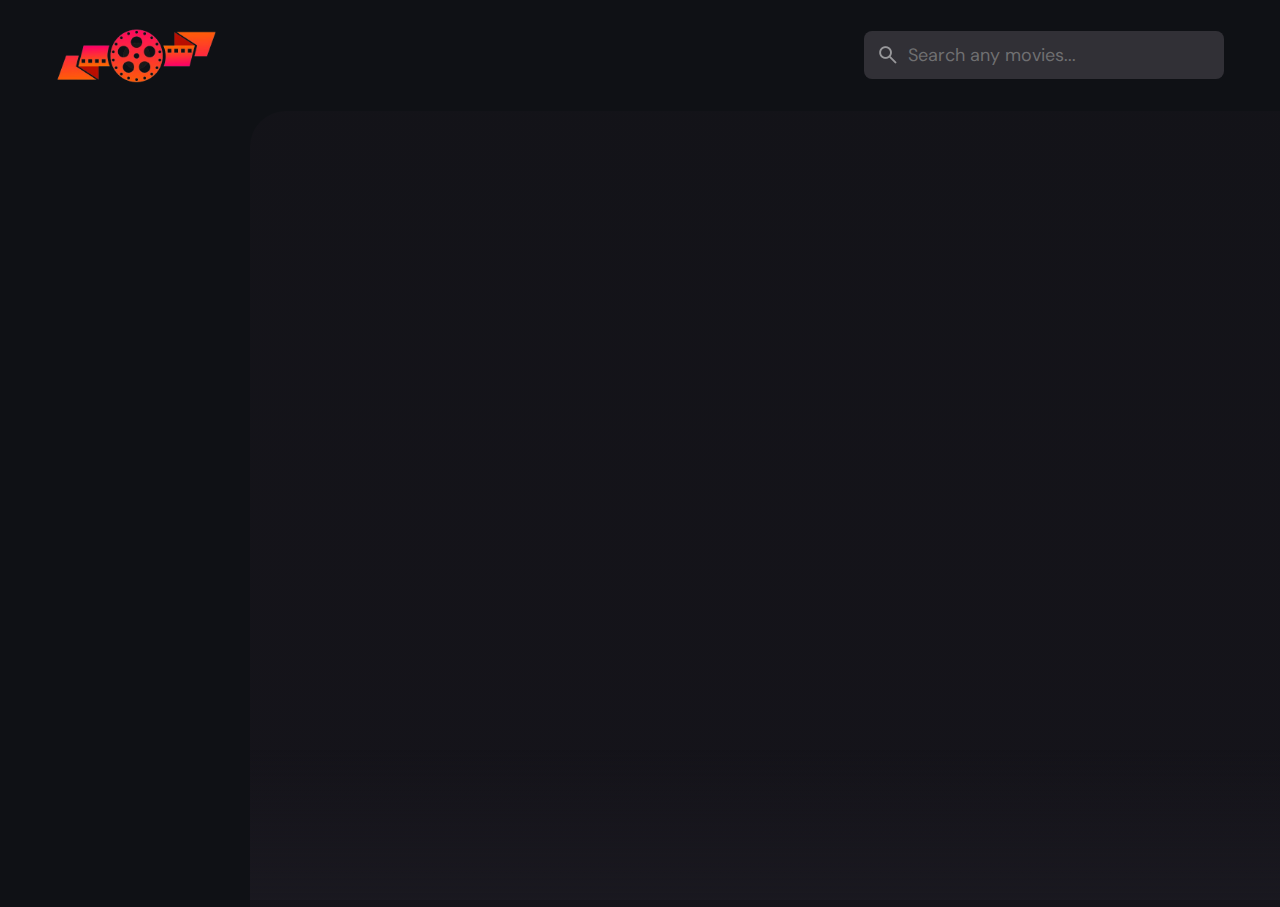
<file: index.html>
<!DOCTYPE html>
<html lang="en">

<head>
    <link rel="icon" href="./assets/images/favicon.png" type="image/icon">
	<link rel="preconnect" href="https://fonts.googleapis.com">
	<link rel="preconnect" href="https://fonts.gstatic.com" crossorigin>
	<link href="https://fonts.googleapis.com/css2?family=DM+Sans:wght@400;700&display=swap" rel="stylesheet">
	<link rel="stylesheet" href="./assets/css/style.css">
	<meta charset="UTF-8">
	<meta name="viewport" content="width=device-width, initial-scale=1.0">
	<title>Movie DFilmx</title>
</head>

<body>
	<header class="header">
		<a href="./index.html" class="logo">
			<img src="./assets/images/logo.png" width="140" height="32" alt="logo">
		</a>

		<div class="search-box" search-box>
			<div class="search-wrapper" search-wrapper>
				<input type="text" name="search" aria-label="search movies" placeholder="Search any movies..."
					class="search-field" search-field autocomplete="off">
				<img src="./assets//images/search.png" alt="search" width="24" height="24" class="leading-icon">
			</div>
			<button class="search-btn" search-toggler>
				<img src="./assets/images/close.png" alt="close search box" width="24" height="24">
			</button>
		</div>

		<button class="search-btn" search-toggler menu-close>
			<img src="./assets/images/search.png" alt="open search box" width="24" height="24">
		</button>
		<button class="menu-btn" menu-btn menu-toggler>
			<img src="./assets/images/menu.png" alt="open menu" width="24" height="24" class="menu">
			<img src="./assets/images/menu-close.png" alt="close menu" width="24" height="24" class="close">
		</button>

	</header>

	<main>
		<nav class="sidebar" sidebar>

		</nav>
		<div class="overlay" overlay menu-toggler> </div>

		<article class="container" page-content></article>
	</main>
	<script src="./js/global.js" defer></script>
	<script src="./js/index.js" type="module"></script>
</body>

</html>
</file>
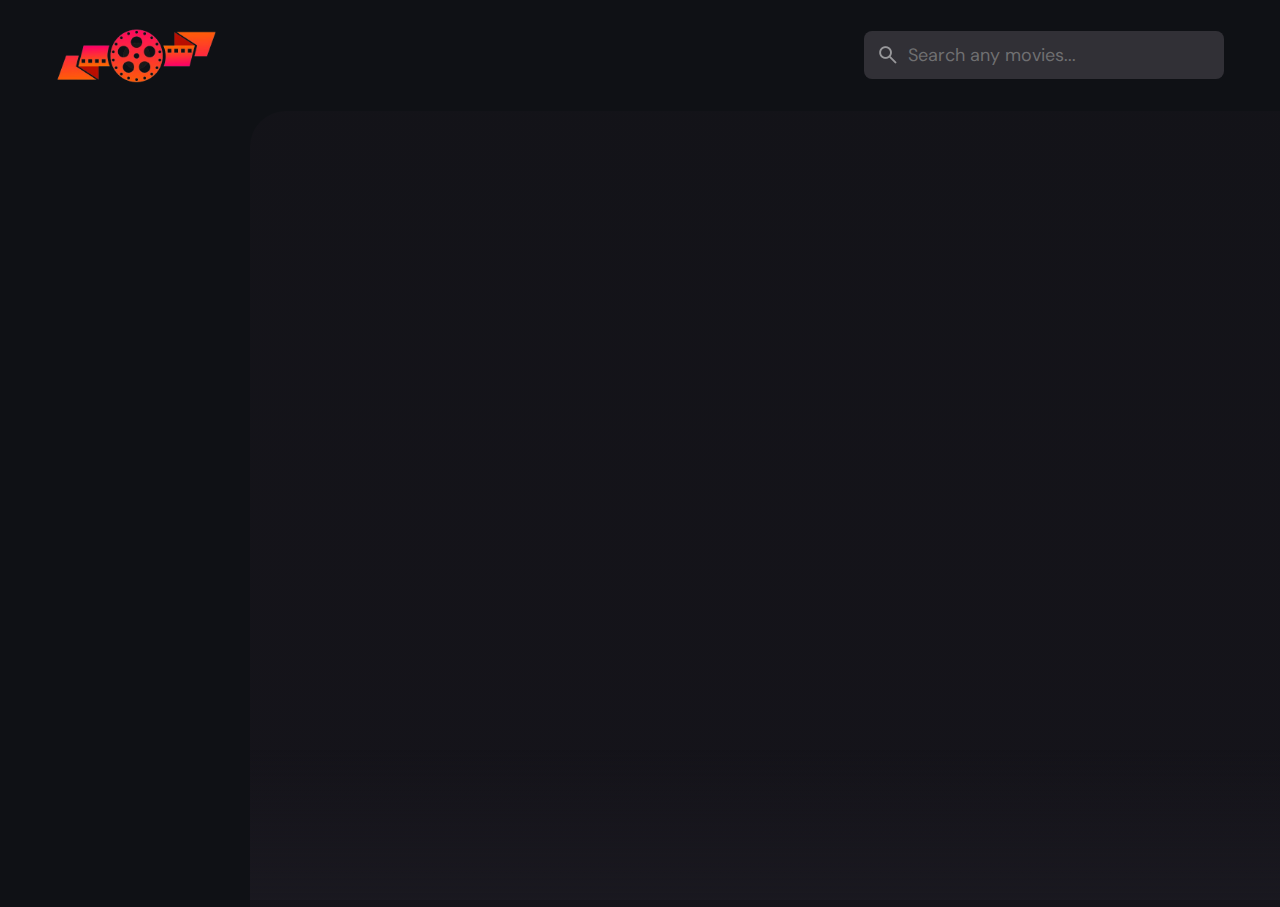
<file: detail.html>
<!DOCTYPE html>
<html lang="en">

<head>
    <link rel="icon" href="./assets/images/favicon.png" type="image/icon">
	<link rel="preconnect" href="https://fonts.googleapis.com">
	<link rel="preconnect" href="https://fonts.gstatic.com" crossorigin>
	<link href="https://fonts.googleapis.com/css2?family=DM+Sans:wght@400;700&display=swap" rel="stylesheet">
	<link rel="stylesheet" href="./assets/css/style.css">
	<meta charset="UTF-8">
	<meta name="viewport" content="width=device-width, initial-scale=1.0">
	<meta name="description" content="DFILM app">
	<title>Movie DFilmx</title>
</head>

<body>
	<header class="header">
		<a href="./index.html" class="logo">
			<img src="./assets/images/logo.png" width="140" height="32" alt="logo">
		</a>

		<div class="search-box" search-box>
			<div class="search-wrapper" search-wrapper>
				<input type="text" name="search" aria-label="search movies" placeholder="Search any movies..."
					class="search-field" search-field autocomplete="off">
				<img src="./assets//images/search.png" alt="search" width="24" height="24" class="leading-icon">
			</div>
			<button class="search-btn" search-toggler>
				<img src="./assets/images/close.png" alt="close search box" width="24" height="24">
			</button>
		</div>

		<button class="search-btn" search-toggler menu-close>
			<img src="./assets/images/search.png" alt="open search box" width="24" height="24">
		</button>
		<button class="menu-btn" menu-btn menu-toggler>
			<img src="./assets/images/menu.png" alt="open menu" width="24" height="24" class="menu">
			<img src="./assets/images/menu-close.png" alt="close menu" width="24" height="24" class="close">
		</button>

	</header>

	<main>
		<nav class="sidebar" sidebar></nav>
		<div class="overlay" overlay menu-toggler> </div>

		<article class="container" page-content></article>
	</main>

	<script src="./js/global.js" defer></script>
	<script src="./js/detail.js" type="module"></script>
</body>

</html>
</file>
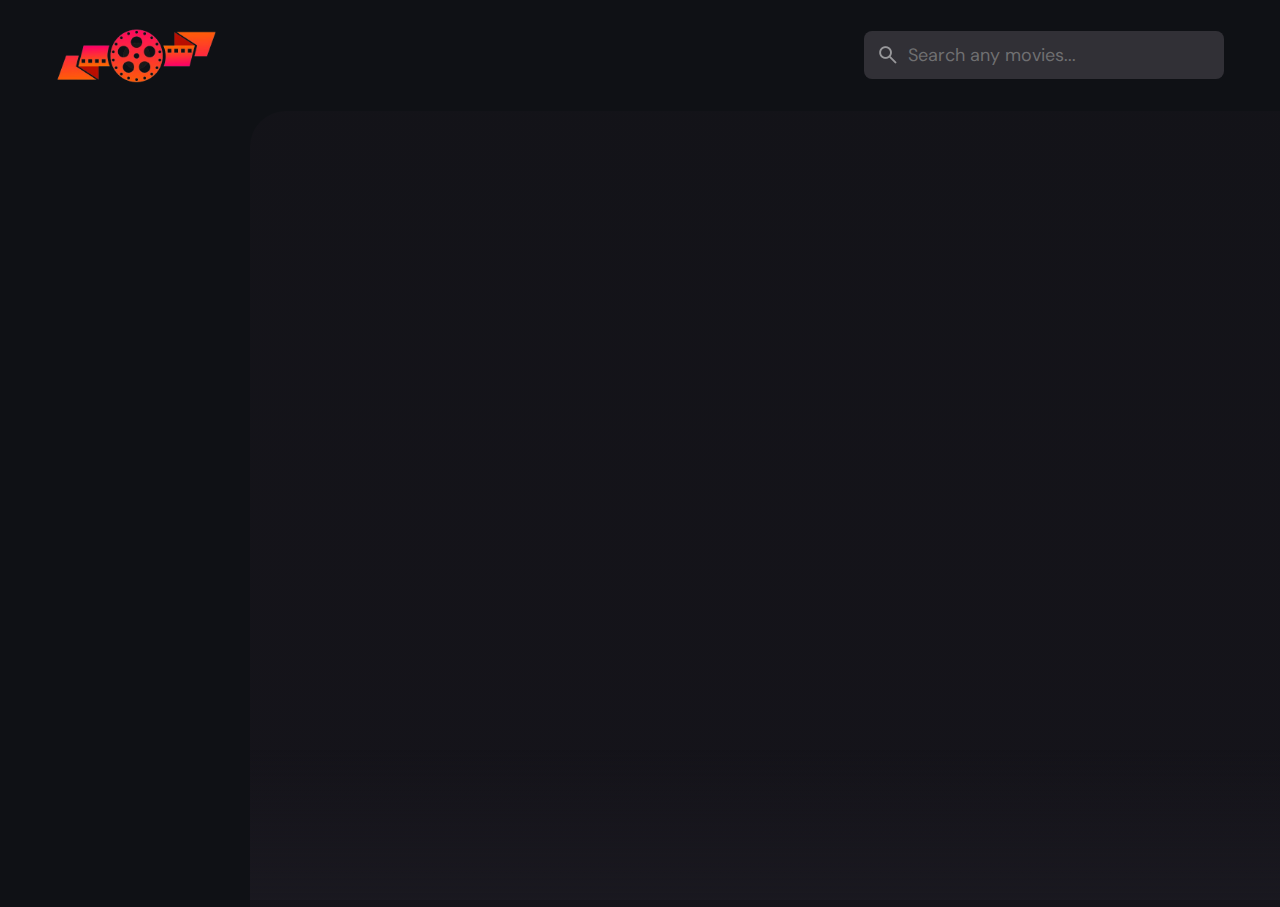
<file: movie-list.html>
<!DOCTYPE html>
<html lang="en">

<head>
    <link rel="icon" href="./assets/images/favicon.png" type="image/icon">
    <link rel="preconnect" href="https://fonts.googleapis.com">
    <link rel="preconnect" href="https://fonts.gstatic.com" crossorigin>
    <link href="https://fonts.googleapis.com/css2?family=DM+Sans:wght@400;700&display=swap" rel="stylesheet">
    <link rel="stylesheet" href="./assets/css/style.css">
    <meta charset="UTF-8">
    <meta name="viewport" content="width=device-width, initial-scale=1.0">
    <title>Movie DFilmx</title>
</head>

<body>
    <header class="header">
        <a href="./index.html" class="logo">
			<img src="./assets/images/logo.png" width="140" height="32" alt="logo" class="logo-img">
        </a>

        <div class="search-box" search-box>
            <div class="search-wrapper" search-wrapper>
                <input type="text" name="search" aria-label="search movies" placeholder="Search any movies..."
                    class="search-field" search-field autocomplete="off">
                <img src="./assets//images/search.png" alt="search" width="24" height="24" class="leading-icon">
            </div>
            <button class="search-btn" search-toggler>
                <img src="./assets/images/close.png" alt="close search box" width="24" height="24">
            </button>
        </div>

        <button class="search-btn" search-toggler menu-close>
            <img src="./assets/images/search.png" alt="open search box" width="24" height="24">
        </button>
        <button class="menu-btn" menu-btn menu-toggler>
            <img src="./assets/images/menu.png" alt="open menu" width="24" height="24" class="menu">
            <img src="./assets/images/menu-close.png" alt="close menu" width="24" height="24" class="close">
        </button>

    </header>

    <main>

        <nav class="sidebar" sidebar></nav>
        <div class="overlay" overlay menu-toggler> </div>

        <article class="container" page-content></article>

    </main>

    <script src="./js/global.js" defer></script>
    <script src="./js/movie-list.js" type="module"></script>
</body>

</html>
</file>
<file: assets/css/style.css>
/*-----------------------------------*\
  #style.css
\*-----------------------------------*/

/**
 * copyright 2023 codewithsadee
 */





/*-----------------------------------*\
  #CUSTOM PROPERTY
\*-----------------------------------*/

:root {
  --bg: hsla(220, 17%, 7%, 1);
  --banner-bg: hsla(250, 6%, 20%, 1);
  --white-alpha-20: hsla(0, 0%, 100%, .2);
  --on-bg: hsla(220, 100%, 95%, 1);
  --on-surface: hsla(250, 100%, 95%, 1);
  --on-surface-variant: hsla(250, 1%, 44%, 1);
  --primary: hsla(349, 100%, 43%, 1);
  --primary-variant: hsla(349, 69%, 51%, 1);
  --rating-color: hsla(44, 100%, 49%, 1);
  --sirface: hsla(250, 13%, 11%, 1);
  --text-color: hsla(250, 2%, 59%, 1);
  --white: hsla(250, 0%, 100%, 1);

  --banner-overlay: 90deg, hsl(220, 17%, 7%) 0%, hsla(220, 17%, 7%, 0.5) 100%;
  --bottom-overlay: 180deg, hsla(250, 13%, 11%, 0), hsla(250, 13%, 11%, 1);

  --ff-dm-sans: 'DM Sans', sans-serif;

  --fs-heading: 4rem;
  --fs-title-lg: 2.6rem;
  --fs-title: 2rem;
  --fs-body: 1.8rem;
  --fs-button: 1.5rem;
  --fs-label: 1.4rem;

  --weight-bold: 700;

  --shadow-1: 0 1px 4px hsla(0, 0%, 0%, 0.75);
  --shadow-2: 0 2px 4px hsla(350, 100%, 43%, 0.3);

  --radius-4: 4px;
  --radius-8: 8px;
  --radius-16: 16px;
  --radius-24: 24px;
  --radius-36: 36px;

  --transition-short: 250ms ease;
  --transition-long: 500ms ease;
}



/*-----------------------------------*\
  #RESET
\*-----------------------------------*/

*,
*::before,
*::after {
  margin: 0;
  padding: 0;
  box-sizing: border-box;
}

li {
  list-style: none;
}

a,
img,
span,
iframe,
button {
  display: block;
}

a {
  color: inherit;
  text-decoration: none;
}

img {
  height: auto;
}

input,
button {
  background: none;
  font: inherit;
  border: none;
  color: inherit;
}

input {
  width: 100%;
}

button {
  text-align: left;
  cursor: pointer;
}

html {
  font-family: var(--ff-dm-sans);
  font-size: 10px;
  scroll-behavior: smooth;
}

body {
  background-color: var(--bg);
  color: var(--on-bg);
  font-size: var(--fs-body);
  line-height: 1.5;

}

:focus-visible {
  outline-color: var(--primary-variant);
}

::-webkit-scrollbar {
  width: 8px;
  height: 8px;
}

::-webkit-scrollbar-thumb {
  background-color: var(--banner-bg);
  border-radius: var(--radius-8);
}






/*-----------------------------------*\
  #REUSED STYLE
\*-----------------------------------*/
.load-more::before,
.search-wrapper::before {
  content: "";
  width: 20px;
  height: 20px;
  border: 3px solid var(--white);
  border-radius: var(--radius-8);
  border-inline-end-color: transparent;
  animation: load .5s linear infinite;
  display: none;
}

.search-wrapper::before {
  position: absolute;
  top: 14px;
  right: 12px;
}

.search-wrapper.searching::before {
  display: block;
}

.load-more {
  background-color: var(--primary-variant);
  margin-inline: auto;
  margin-block: 36px 60px;
}

.load-more:is(:hover, :focus-visible) {
  --primary-variant: hsla(350, 67%, 39%, 1)
}

.load-more.loading::before {
  display: block;
}

@keyframes load {
  0% {
    transform: rotate(0);
  }

  100% {
    transform: rotate(1turn);
  }
}

.title,
.heading,
.title-large {
  font-weight: var(--weight-bold);
  letter-spacing: .5px;
}

.title {
  font-size: var(--fs-title);
}

.heading {
  color: var(--white);
  font-size: var(--fs-heading);
  font-weight: var(--weight-bold);
  letter-spacing: .5px;
  line-height: 1.2;
}

.title-large {
  font-size: var(--fs-title-lg);
}

.img-cover {
  width: 100%;
  height: 100%;
  
}

.meta-list {
  display: flex;
  flex-wrap: wrap;
  justify-content: flex-start;
  align-items: center;
  gap: 12px;
}

.meta-item {
  display: flex;
  align-items: center;
  gap: 4px;
}

.btn {
  color: var(--white);
  font-size: var(--fs-button);
  font-weight: var(--weight-bold);
  max-width: max-content;
  display: flex;
  align-items: center;
  gap: 12px;
  padding-block: 12px;
  padding-inline: 20px 24px;
  border-radius: var(--radius-8);
  transition: var(--transition-short);
}

.card-badge {
  width: auto;
  text-align: center;
  background-color: var(--banner-bg);
  color: var(--white);
  font-size: var(--fs-label);
  font-weight: var(--weight-bold);
  padding-inline: 6px;
  border-radius: var(--radius-4);
}

.poster-box,
.video-card {
  background-repeat: no-repeat;
  background-size: 50px;
  background-position: center;
  background-color: var(--banner-bg);
  border-radius: var(--radius-16);
  overflow: hidden;
}

.poster-box {
  background-image: url(../images/poster-bg-icon.png);
  aspect-ratio: 2 / 3;
}

.title-wrapper {
  margin-block-end: 24px;
}

.slider-list {
  margin-inline: -20px;
  overflow-x: overlay;
  padding-block-end: 16px;
  margin-block-end: -16px;
}

.slider-list::-webkit-scrollbar-thumb {
  background-color: transparent;
}

.slider-list:is(:hover, :focus-visible)::-webkit-scrollbar-thumb {
  background-color: var(--banner-bg);
}

.slider-list::-webkit-scrollbar-button {
  width: 20px;
}

.slider-list .slider-inner {
  position: relative;
  display: flex;
  gap: 16px;
}

.slider-list .slider-inner::before,
.slider-list .slider-inner::after {
  content: "";
  min-width: 4px;
}

.separator {
  width: 4px;
  height: 4px;
  background-color: var(--white-alpha-20);
  border-radius: var(--radius-8);
}

.video-card {
  background-image: url('../images/video-bg-icon.png');
  aspect-ratio: 16 / 9;
  flex-shrink: 0;
  max-width: 500px;
  width: calc(100% - 40px);
}

.container::after,
.search-modal::after {
  content: "";
  position: fixed;
  bottom: 0;
  left: 0;
  width: 100%;
  height: 150px;
  background-image: linear-gradient(var(--bottom-overlay));
  pointer-events: none;
}



/*-----------------------------------*\
  #HEADER
\*-----------------------------------*/

header {
  position: relative;
  padding-block: 24px;
  padding-inline: 16px;
  display: flex;
  justify-content: space-between;
  align-items: center;
  gap: 8px;
}

.header .logo {
  margin-inline-end: auto;
}

.search-box {
  display: none;
}

.search-btn,
.menu-btn {
  padding: 12px;
}

.search-btn {
  background-color: var(--banner-bg);
  border-radius: var(--radius-8);
  cursor: pointer;
}

.search-btn img {
  opacity: 0.4;
  transition: var(--transition-short);
}

.search-btn img:is(:hover, :focus-visible) {
  opacity: 1;
}

.menu-btn.active .menu,
.menu-btn .close {
  display: none;
}

.menu-btn .menu,
.menu-btn.active .close {
  display: block;
}

.search-box {
  position: absolute;
  top: 0;
  left: 0;
  width: 100%;
  height: 100%;
  background-color: var(--bg);
  padding: 24px 16px;
  display: flex;
  align-items: center;
  gap: 8px;
  z-index: 1;
  display: none;
}

.search-box.active {
  display: flex;
}

.search-wrapper {
  position: relative;
  flex-grow: 1;
}

.search-field {
  background-color: var(--banner-bg);
  height: 48px;
  line-height: 48px;
  padding-inline: 44px 16px;
  outline: none;
  border-radius: var(--radius-8);
  transition: var(--transition-short);
}

.search-field::placeholder {
  color: var(--on-surface-variant);
}

.search-field:hover {
  box-shadow: 0 0 0 2px var(--on-surface-variant);
}

.search-field:focus {
  box-shadow: 0 0 0 2px var(--on-surface);
  padding-inline-start: 16px;
}


.search-wrapper .leading-icon {
  position: absolute;
  top: 50%;
  transform: translateY(-50%);
  left: 12px;
  opacity: .5;
  transition: var(--transition-short);
}

.search-wrapper:focus-within .leading-icon {
  opacity: 0;
}



/*-----------------------------------*\
  #SIDEBAR
\*-----------------------------------*/

.sidebar {
  position: absolute;
  background-color: var(--bg);
  top: 96px;
  bottom: 0;
  left: -340px;
  max-width: 340px;
  width: 100%;
  border-block-start: 1px solid var(--banner-bg);
  overflow-y: overlay;
  z-index: 4;
  visibility: hidden;
  transition: var(--transition-long);
}

.sidebar.active {
  transform: translateX(340px);
  visibility: visible;
}

.sidebar-inner {
  display: grid;
  gap: 20px;
  padding-block: 36px;
}

.sidebar::--webkit-scrollbar-thumb {
  background-color: transparent;
}

.sidebar:is(:hover, :focus-within)::-webkit-scrollbar-thumb {
  background-color: var(--banner-bg);
}

.sidebar::--webkit-scrollbar-button {
  height: 16px;
}

.sidebar-list,
.sidebar-footer {
  padding-inline: 36px;
}

.sidebar-link {
  color: var(--on-surface-variant);
  transition: var(--transition-short);
}

.sidebar-link:is(:hover, :focus-visible) {
  color: var(--on-bg);
}

.sidebar-list {
  display: grid;
  gap: 8px;
}

.sidebar-list .title {
  margin-block-end: 8px;
}

.sidebar-footer {
  border-block-start: 1px solid var(--banner-bg);
  padding-block-start: 28px;
  margin-block-start: 16px;
}

.copyright {
  color: var(--on-surface-variant);
  margin-block-end: 20px;
}

.overlay {
  position: fixed;
  top: 96px;
  left: 0;
  bottom: 0;
  width: 100%;
  background: var(--bg);
  opacity: 0;
  pointer-events: none;
  transition: var(--transition-short);
  z-index: 3;
}

.overlay.active {
  opacity: .5;
  pointer-events: all;
}

/*-----------------------------------*\
  #HOME PAGE
\*-----------------------------------*/

.container {
  position: relative;
  background-image: linear-gradient(0deg, hsla(250, 14%, 9%, 1), hsla(250, 13%, 9%, .7));
  color: var(--on-surface);
  padding: 24px 20px 48px;
  height: calc(100vh - 96px);
  overflow-y: overlay;
  z-index: 1;
}



.banner {
  position: relative;
  height: 700px;
  border-radius: var(--radius-24);
  overflow: hidden;
}

.banner-slider .slider-item {
  position: absolute;
  top: 0;
  left: 120%;
  width: 100%;
  height: 100%;
  background-color: var(--banner-bg);
  opacity: 0;
  visibility: hidden;
  transition: opacity var(--transition-long);
}

.banner-slider .slider-item::before {
  content: "";
  position: absolute;
  inset: 0;
  background-image: linear-gradient(var(--banner-overlay));
}

.banner-slider .active {
  left: 0;
  opacity: 1;
  visibility: visible;
}

.banner-content {
  position: absolute;
  left: 24px;
  right: 24px;
  bottom: 206px;
  z-index: 1;
  color: var(--text-color);
}

.banner :is(.heading, .banner-text) {
  display: --webkit-box;
  --webkit-box-orient: vertical;
  overflow: hidden;
}

.banner .heading {
  --webkit-line-clamp: 3;
  margin-block-end: 16px;
}

.banner .genre {
  margin-block: 12px;
}

.banner-text {
  --webkit-line-clamp: 2;
  margin-block-end: 24px;
}

.banner .btn {
  background-color: var(--primary);
}

.banner .btn:is(:hover, :focus-visible) {
  box-shadow: var(--shadow-2);
}

.slider-control {
  position: absolute;
  bottom: 20px;
  left: 20px;
  right: 0;
  border-radius: var(--radius-16) 0 0 var(--radius-16);
  user-select: none;
  padding: 4px 0 4px 4px;
  overflow-x: auto;
}

.slider-control.sidebar::--webkit-scrollbar {
  display: none;
}

.control-inner {
  display: flex;
  gap: 12px;
}

.control-inner::after {
  content: "";
  min-width: 12px;
}

.slider-control .slider-item {
  width: 100px;
  border-radius: var(--radius-8);
  flex-shrink: 0;
  filter: brightness(.4);
}

.slider-control .active {
  filter: brightness(1);
  box-shadow: var(--shadow-1);
}

.movie-list {
  padding-block-start: 32px;
}

.movie-card {
  position: relative;
  min-width: 200px;
}

.movie-card .card-banner {
  width: 200px;
}

.movie-card .title {
  width: 100%;
  white-space: nowrap;
  text-overflow: ellipsis;
  overflow: hidden;
  margin-block: 8px 4px;
}


.movie-card .meta-item {
  justify-content: space-between;
}

.movie-card .card-btn {
  position: absolute;
  inset: 0;
}




/*-----------------------------------*\
  #DETAIL PAGE
\*-----------------------------------*/

.backdrop-image {
  position: absolute;
  top: 0;
  left: 0;
  width: 100%;
  height: 600px;
  background-repeat: no-repeat;
  background-size: cover;
  background-position: center;
  z-index: -1;
}

.backdrop-image::after {
  content: "";
  position: absolute;
  inset: 0;
  background-image: linear-gradient(0deg, hsla(250, 14%, 9%, 1), hsla(250, 13%, 9%, .7));
}

.detail-content {
  background-image: linear-gradient(0deg, hsla(250, 14%, 9%, 1), hsla(250, 13%, 9%, .7));
  padding: 5px;
}

.movie-detail .movie-poster {
  max-width: 300px;
  width: 100%;
}

.movie-detail .heading {
  margin-block: 24px 12px;
}

.movie-detail :is(.meta-list, .genre) {
  color: var(--text-color);
}

.movie-detail .genre {
  margin-block: 12px 16px;
}

.detail-list {
  margin-block: 24px 32px;
}

.movie-detail .list-item {
  display: flex;
  align-items: flex-start;
  gap: 8px;
  margin-block-end: 12px;
}

.movie-detail .list-name {
  color: var(--text-color);
  min-width: 112px;
}



/*-----------------------------------*\
  #MOVIE LIST PAGE
\*-----------------------------------*/

.genre-list .title-wrapper {
  margin-block-end: 56px;
}

.grid-list {
  display: grid;
  grid-template-columns: repeat(auto-fill, minmax(200px, 1fr));
  column-gap: 16px;
  row-gap: 20px;
}







/*-----------------------------------*\
  #SEARCH MODAL
\*-----------------------------------*/

.search-modal {
  position: fixed;
  top: 96px;
  left: 0;
  bottom: 0;
  width: 100%;
  background-color: var(--banner-bg);
  padding: 50px 24px;
  overflow-y: overlay;
  z-index: 4;
  display: none;
}

.search-modal.active {
  display: block;
}

.search-modal .label {
color: var(--primary-variant);
font-weight: var(--weight-bold);
margin-block-end: 8px;
}

:is(.genre-list, .search-modal) :is(.movie-card, .card-banner) {
  width: 100%;
}


/*-----------------------------------*\
  #MEDIA QUERIES
\*-----------------------------------*/

@media (min-width: 575px) {
  .banner-content {
    right: auto;
    max-width: 500px;
  }

  .slider-control {
    left: calc(100% - 400px);
  }

  .detail-content {
    max-width: 750px;
  }

}

@media (min-width: 768px) {
  :root {
    --banner-overlay: 90deg, hsla(220, 17%, 7%) 0,
    hsla(220,17%,7%,0) 100%;
    --fs-heading: 5.4rem;
  }

  .container {
    padding-inline: 24px;
  }

  .slider-list {
    margin-inline: -24px;
  }

  .search-btn {
    display: none;
  }

  .search-box {
    all: unset;
    display: block;
    width: 360px;
  }

  .banner {
    height: 500px;
  }

  .banner-content {
    bottom: 50%;
    transform: translateY(50%);
    left: 50px;
  }

  .movie-detail {
    display: flex;
    align-items: flex-start;
    gap: 40px;
  }

  .movie-detail .detail-box {
    flex-grow: 1;
  }

  .movie-detail .movie-poster {
    flex-shrink: 0;
    position: sticky;
    top: 0;
  }

  .movie-detail .slider-list {
    margin-inline-start: 0;
    border-radius: var(--radius-16) 0 0 var(--radius-16); 
  }

  .movie-detail .slider-inner::before {
    display: none;
  }

  
}

 @media (min-width: 1200px) {
  .header {
    padding: 28px 56px;
  }

  .logo img {
    width: 160px;
  }

  .menu-btn, .overlay {
    display: none;
  }

  main {
    display: grid;
    grid-template-columns: 250px 1fr;
  }

  .sidebar {
    position: static;
    visibility: visible;
    border-block-start: 0;
    height: calc(100vh - 104px);
  }

  .sidebar.active {
    transform: none;
  }

  .sidebar-list, .sidebar-footer {
    padding-inline: 56px;
  }

  .container {
    height: calc(100vh - 104px);
    border-top-left-radius: var(--radius-36);
  }

  .banner-content {
    left: 100px;
  }

  .search-modal {
    top: 104px;
    padding: 60px;
  }

  .backdrop-image {
    border-top-right-radius:  var(--radius-36);
   
  }

  .detail-content {
    background: transparent;
  }
}
</file>
